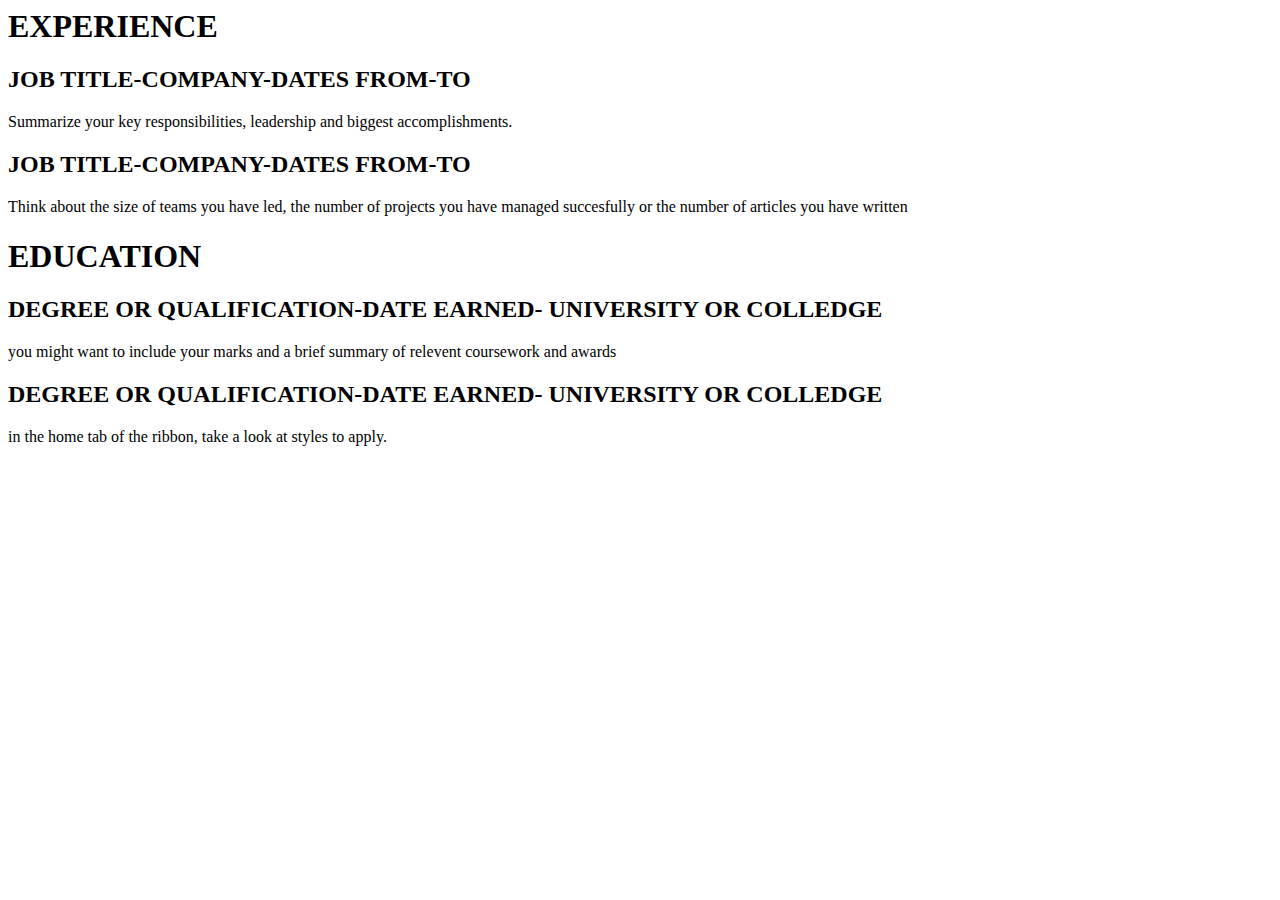
<file: resume/resume.html>
<html>
<head>
  <title>MICROSOFT OFFICE USER</title>
</head>
<body>
<h1>EXPERIENCE</h1>

<h2>JOB TITLE-COMPANY-DATES FROM-TO</h2>

<p>Summarize your key responsibilities,
  leadership and biggest accomplishments.
</p>

<h2>JOB TITLE-COMPANY-DATES FROM-TO</h2>

<p>Think about the size of teams you have led, 
  the number of projects you have managed
  succesfully or the number of articles you have
  written
</p>


<h1>EDUCATION</h1>

<h2>DEGREE OR QUALIFICATION-DATE EARNED-
  UNIVERSITY OR COLLEDGE</h2>

  <p>you might want to include your marks
     and a brief summary of relevent coursework
     and awards</p>

<h2>DEGREE OR QUALIFICATION-DATE EARNED-
  UNIVERSITY OR COLLEDGE</h2>

  <p>in the home tab of the ribbon,
    take a look at styles to apply.</p>
</body>
</html>
</file>
